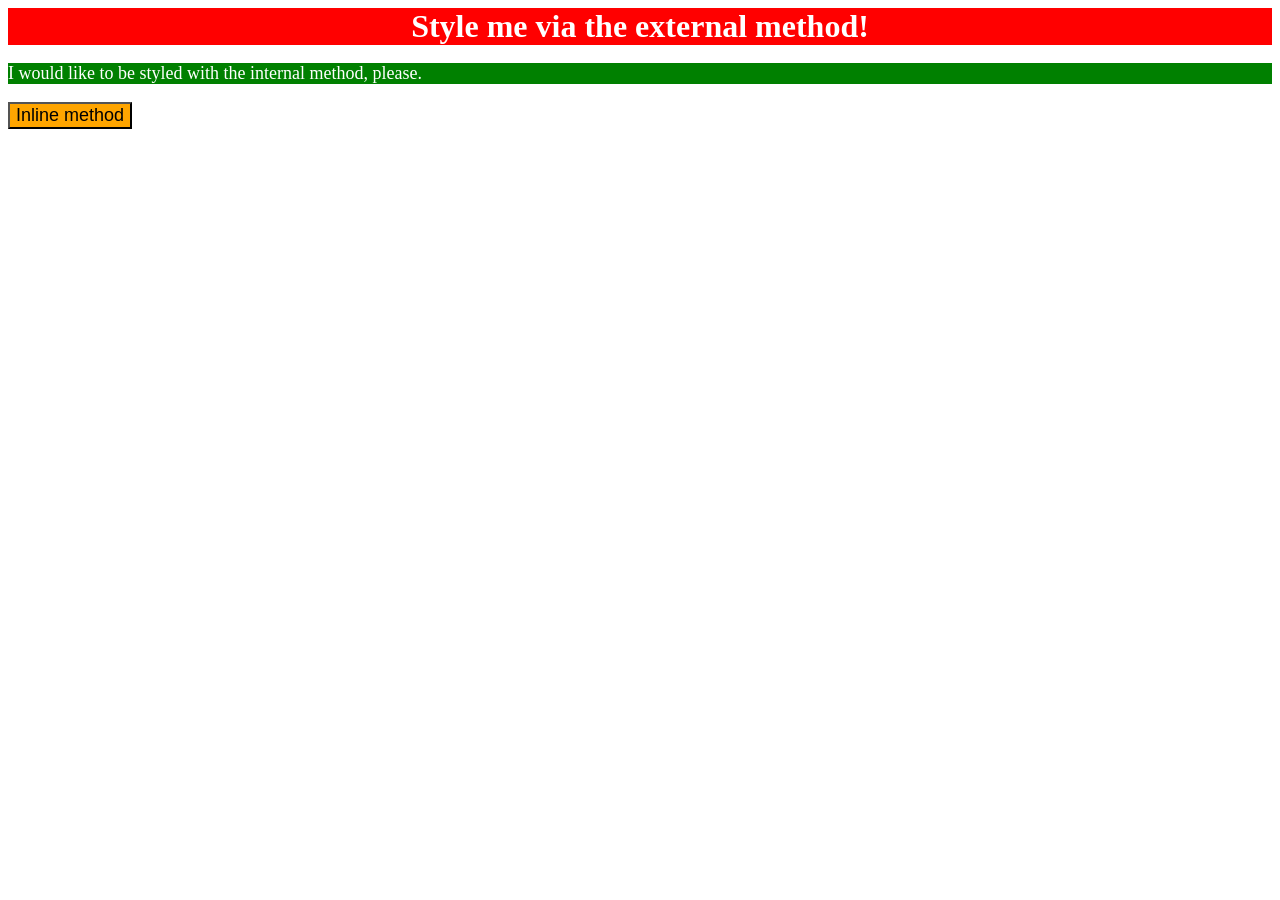
<file: HTML&CSS/css-practice/practice-1/index.html>
<!DOCTYPE html>
<html lang="en">
<head>
    <meta charset="UTF-8">
    <title>different-css-usage</title>
    <link rel="stylesheet" href="style.css">
    <style>
        p {
            background-color: green;
            color: white;
            font-size: 18px;
        }
    </style>
</head>
<body>
    <div>Style me via the external method!</div>
    <p>I would like to be styled with the internal method, please.</p>
    <button style="background-color: orange; font-size: 18px">Inline method</button>
</body>
</html>
</file>
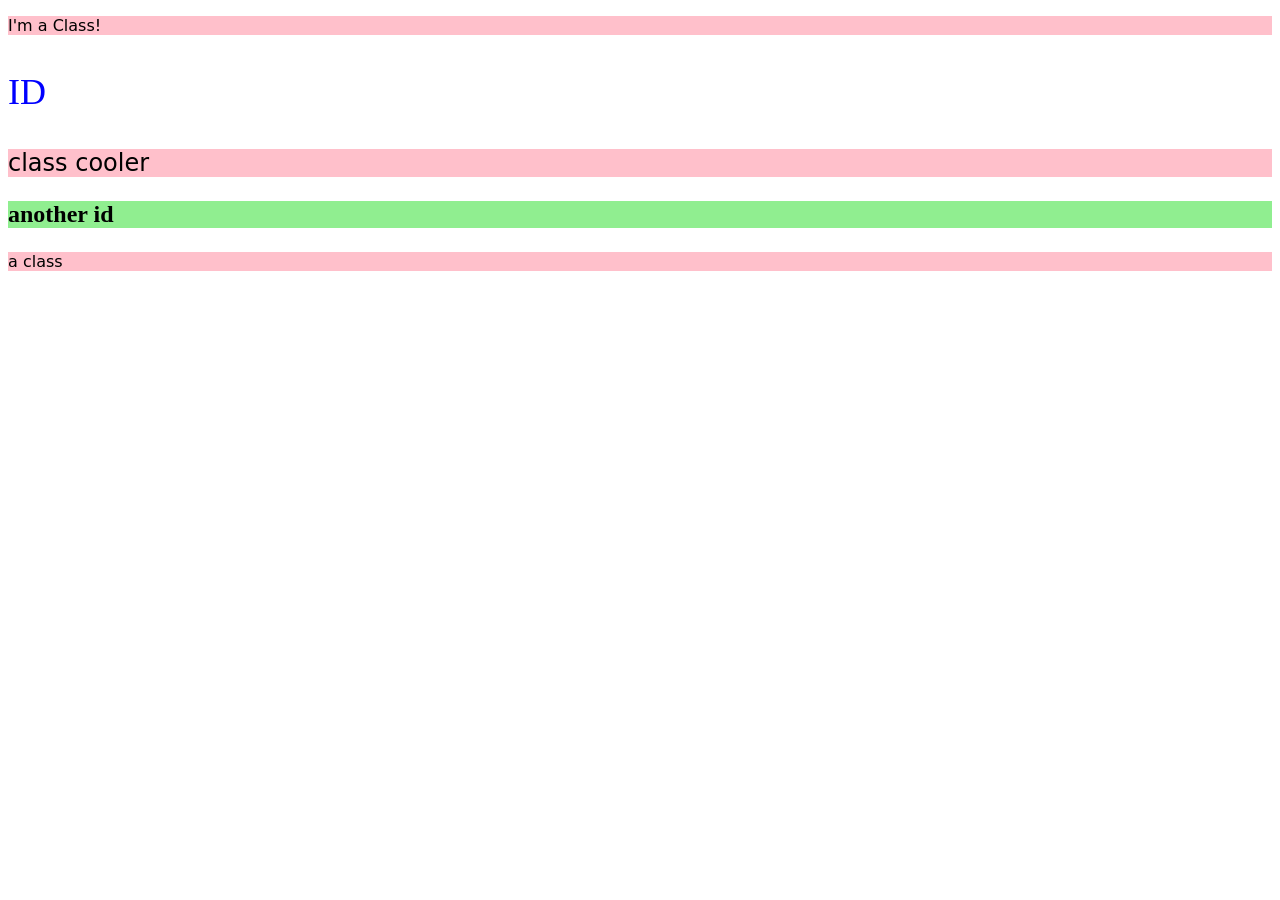
<file: HTML&CSS/css-practice/practice-2/index.html>
<!DOCTYPE html>
<html lang="en">
<head>
    <meta charset="UTF-8">
    <title>classes & id</title>
    <link rel="stylesheet" href="style.css">
</head>
<body>
    <p class="cool-class">I'm a Class!</p>
    <p id="an-id">ID</p>
    <p class="cool-class adjust-font-size">class cooler</p>
    <p id="another-id">another id</p>
    <p class="cool-class">a class</p>
</body>
</html>
</file>
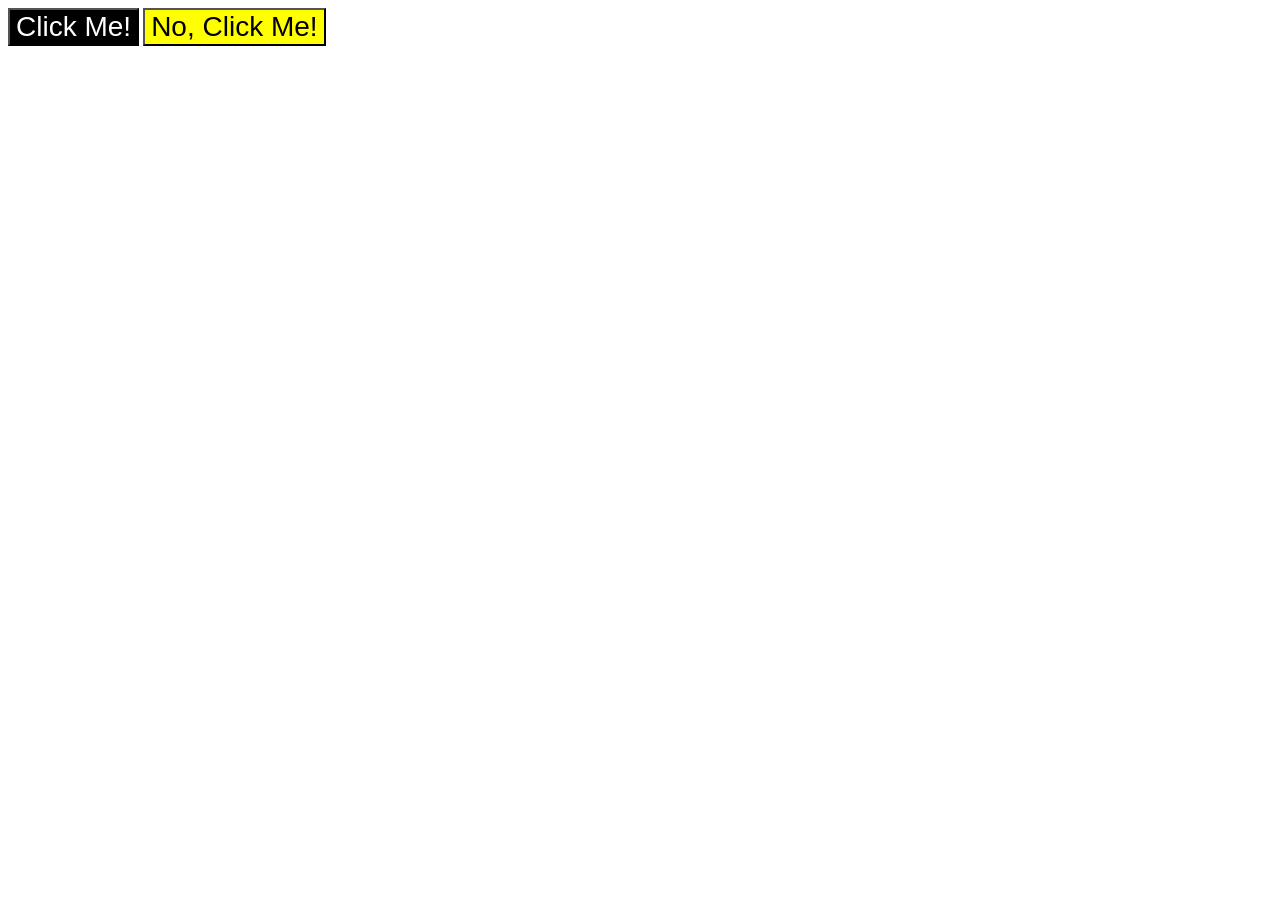
<file: HTML&CSS/css-practice/practice-3/index.html>
<!DOCTYPE html>
<html lang="en">
<head>
    <meta charset="UTF-8">
    <title>grouping-css</title>
    <link rel="stylesheet" href="style.css">
</head>
<body>
    <button class="first">Click Me!</button>
    <button class="second">No, Click Me!</button>
</body>
</html>
</file>
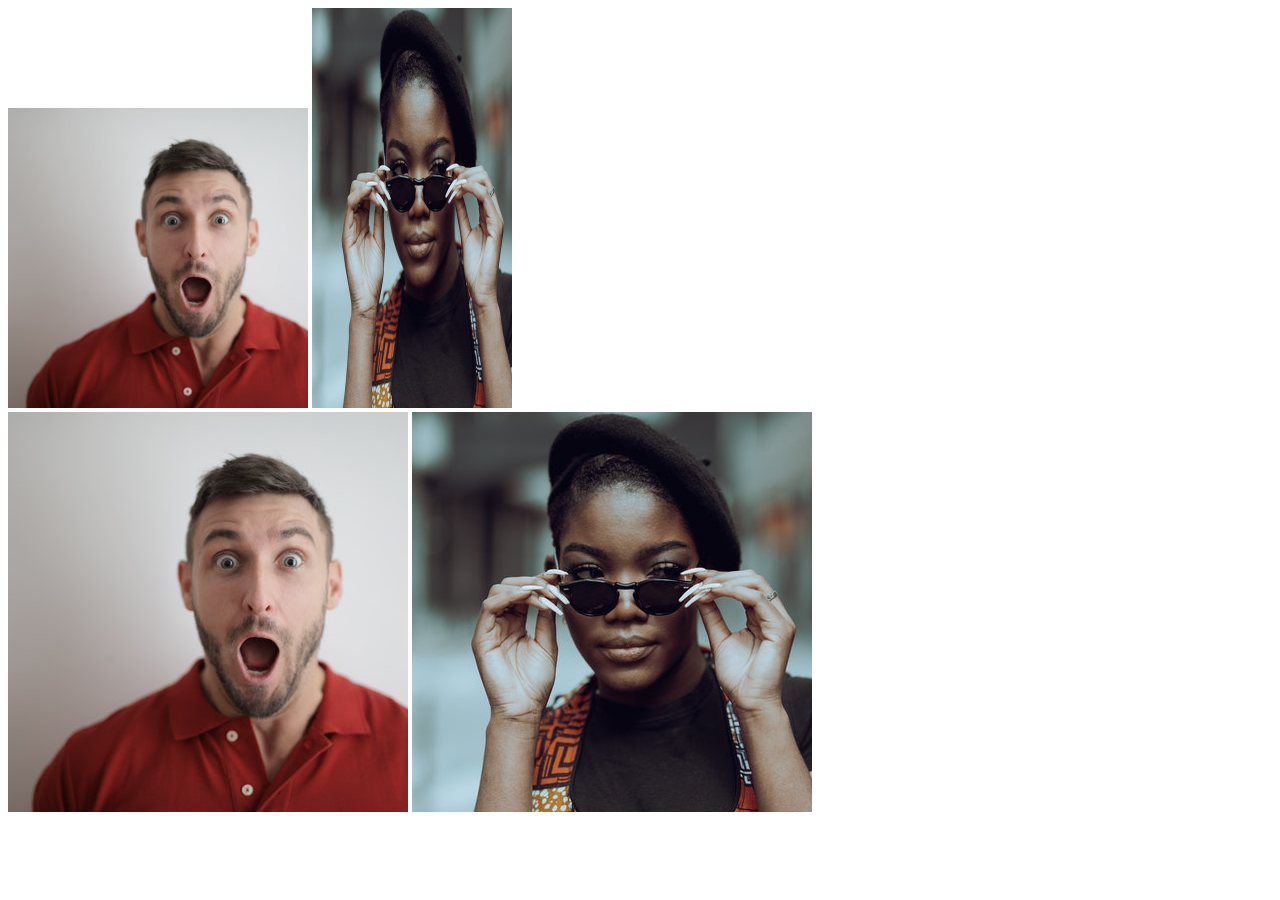
<file: HTML&CSS/css-practice/practice-4/index.html>
<!DOCTYPE html>
<html lang="en">
<head>
    <meta charset="UTF-8">
    <title>chaining-selectors</title>
    <link rel="stylesheet" href="style.css">
</head>
<body>
    <div>
        <img class="avatar proportioned" src="./pexels-andrea-piacquadio-3777931.jpg" alt="man">
        <img class="avatar distorted" src="./pexels-katho-mutodo-8434791.jpg" alt="woman">
    </div>
    <div>
        <img class="original proportioned" src="./pexels-andrea-piacquadio-3777931.jpg" alt="man">
        <img class="original distorted" src="./pexels-katho-mutodo-8434791.jpg" alt="woman">
    </div>
</body>
</html>
</file>
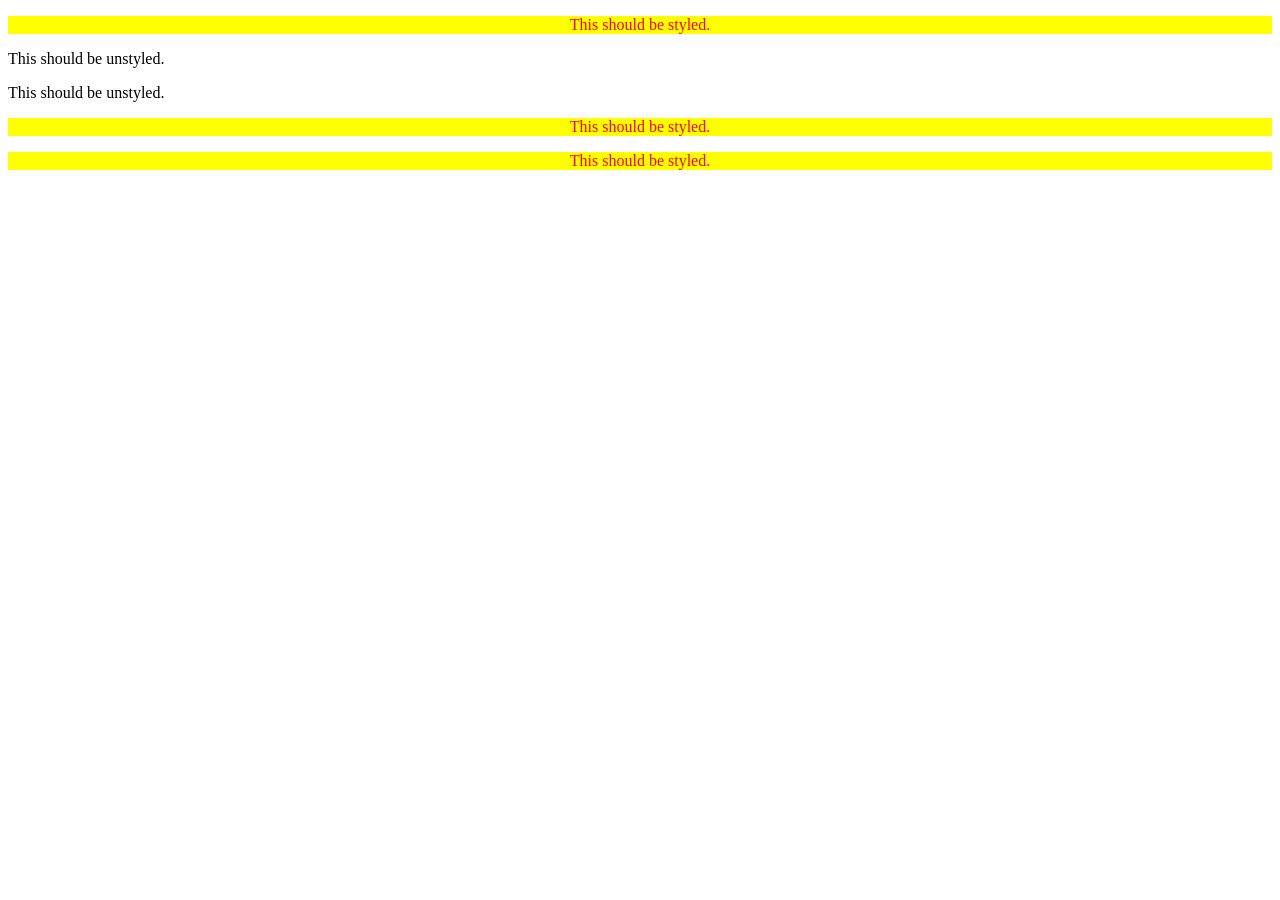
<file: HTML&CSS/css-practice/practice-5/index.html>
<!DOCTYPE html>
<html lang="en">
<head>
    <meta charset="UTF-8">
    <title>descendant-combinator</title>
    <link rel="stylesheet" href="style.css">
</head>
<body>
    <div>
        <p>This should be styled.</p>
    </div>
    <p>This should be unstyled.</p>
    <p>This should be unstyled.</p>
    <div>
        <p>This should be styled.</p>
        <p>This should be styled.</p>
    </div>
</body>
</html>
</file>
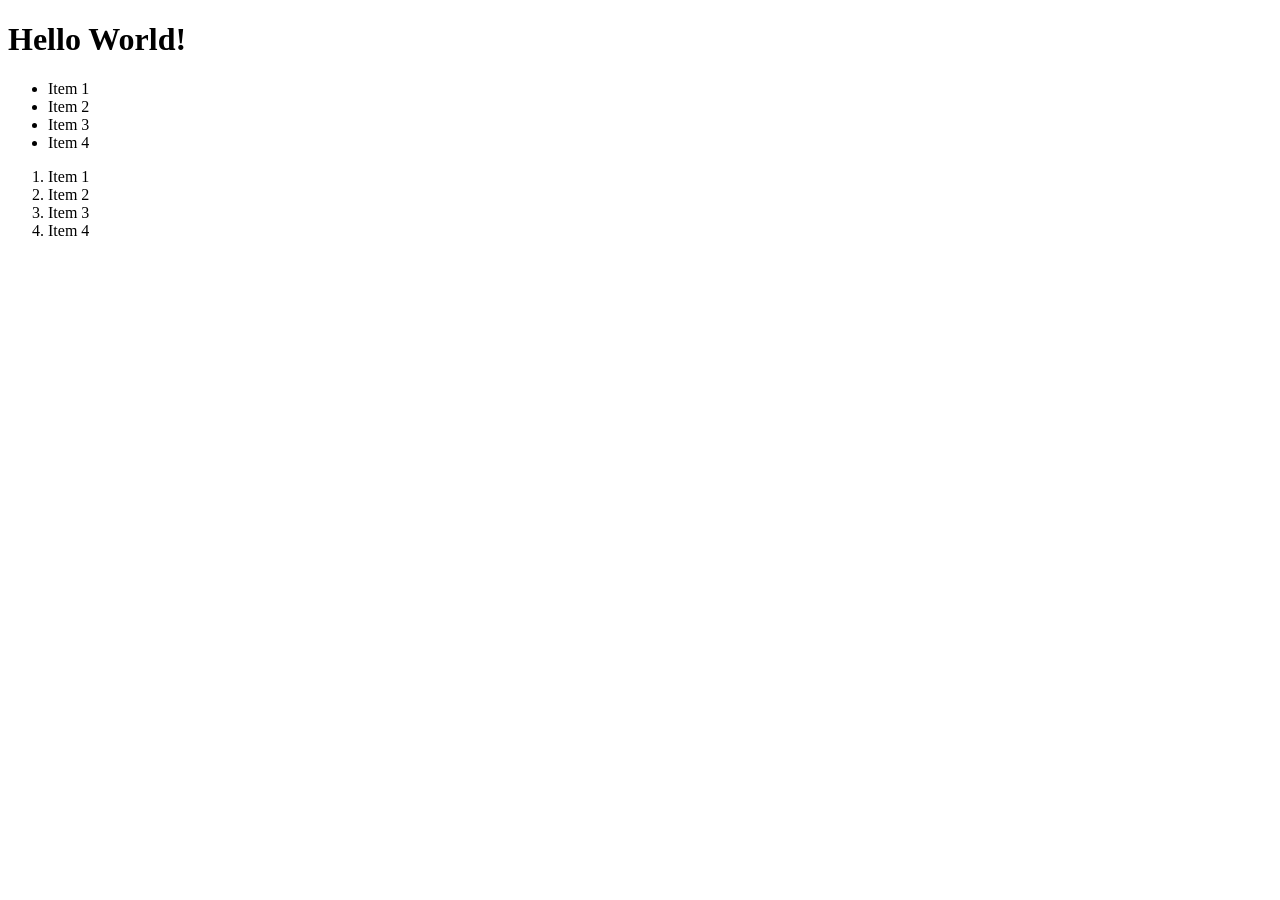
<file: HTML&CSS/html-boilerplate/main/index.html>
<!DOCTYPE html>
<html lang="en">
<head>
    <meta charset="UTF-8">
    <title>html-boilerplate-practice</title>
</head>
<body>
    <h1>Hello World!</h1>
    <ul>
        <li>Item 1</li>
        <li>Item 2</li>
        <li>Item 3</li>
        <li>Item 4</li>
    </ul>
    <ol>
        <li>Item 1</li>
        <li>Item 2</li>
        <li>Item 3</li>
        <li>Item 4</li>
    </ol>

</body>
</html>
</file>
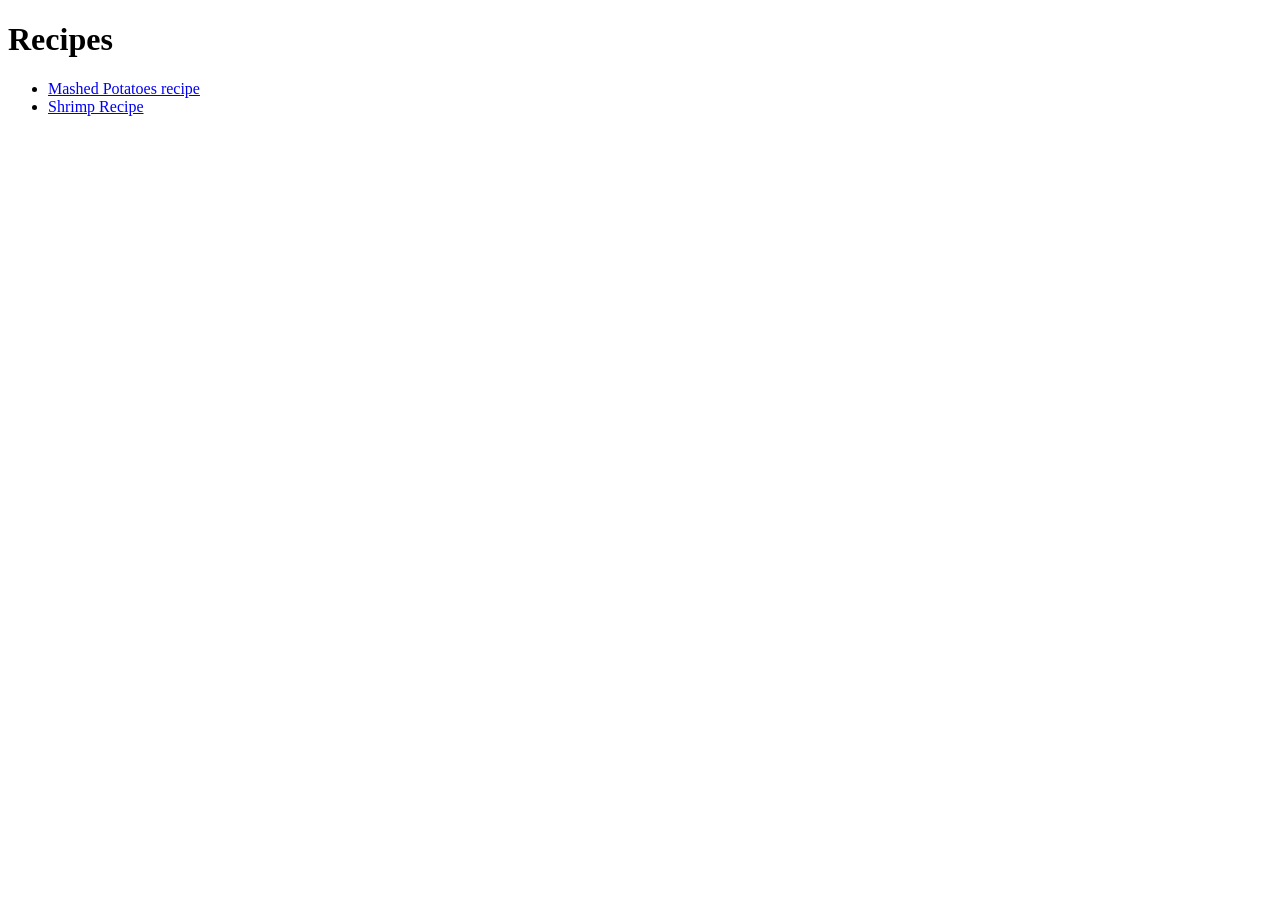
<file: HTML&CSS/recipe-project/recipe-website/index.html>
<!DOCTYPE html>
<html lang="en">
<head>
    <meta charset="UTF-8">
    <title>Recipe Website</title>
</head>
<body>
    <h1>Recipes</h1>
    <ul>
        <li><a href="./recipes/potatoes.html">Mashed Potatoes recipe</a></li>
        <li><a href="./recipes/bbqshrimp.html">Shrimp Recipe</a></li>
    </ul>
</body>
</html>
</file>
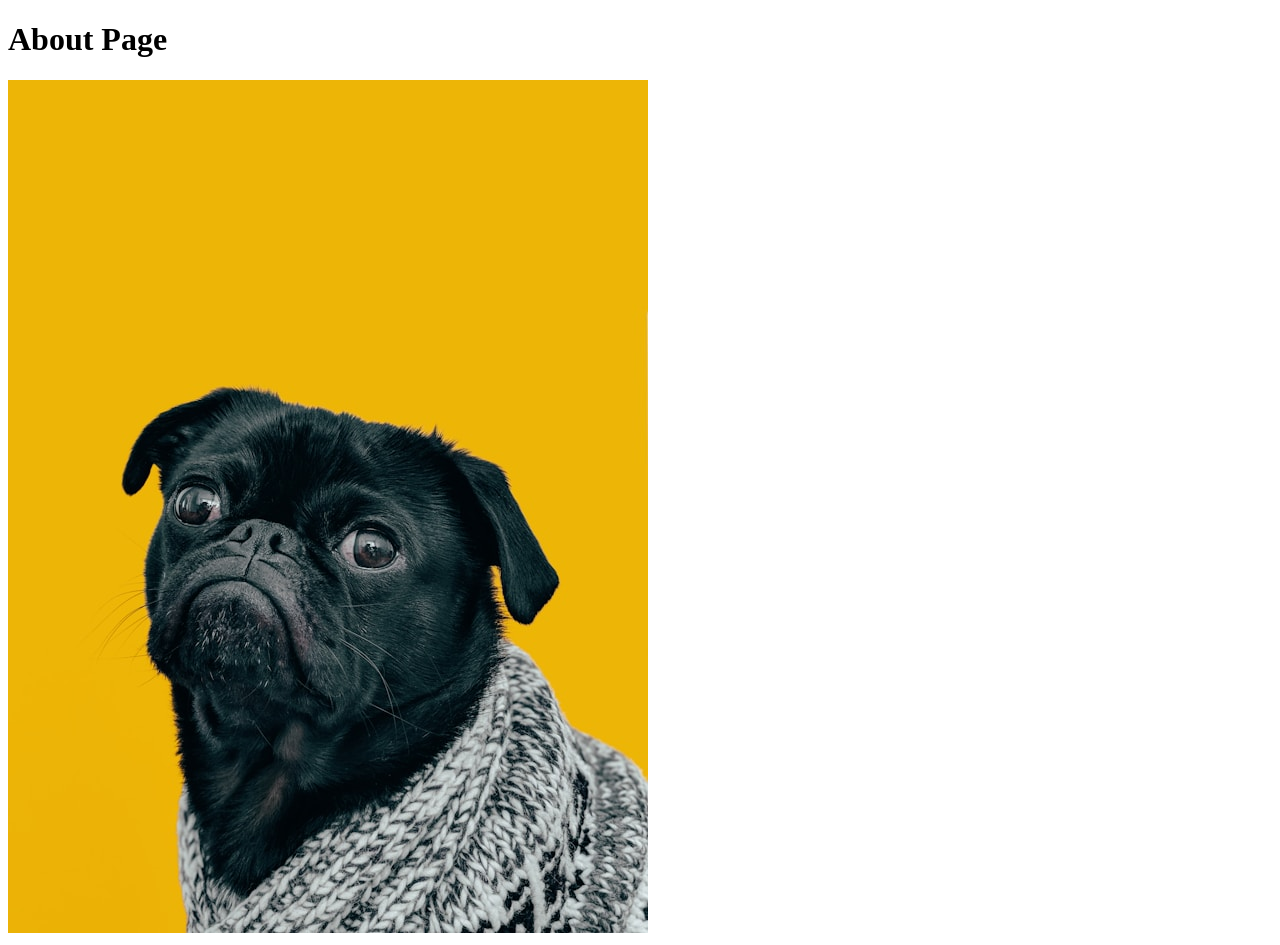
<file: HTML&CSS/odin-links-and-images/main/pages/about.html>
<!DOCTYPE html>
<html lang="en">
<head>
    <meta charset="UTF-8">
    <title>Image&Link2</title>
</head>
<body>
    <h1>About Page</h1>
    <img src="../images/dog.jpg" alt="A dog" height="853" width="640">
</body>
</html>
</file>
<file: HTML&CSS/css-practice/practice-1/style.css>
div {
    background-color: red;
    color: white;
    font-size: 32px;
    text-align: center ;
    font-weight: bold;
}
</file>
<file: HTML&CSS/css-practice/practice-2/style.css>
.cool-class {
    background-color: pink;
    font-family: Verdana, "DejaVu Sans", sans-serif;
}

#an-id {
    color: blue;
    font-size: 36px;
}

.adjust-font-size {
    font-size: 24px;
}

#another-id {
    background-color: lightgreen;
    font-size: 24px;
    font-weight: bold;
}
</file>
<file: HTML&CSS/css-practice/practice-3/style.css>
.first,
.second {
    font-size: 28px;
    font-family: Helvetica, "Times New Roman", sans-serif;
}

.first {
    background-color: black;
    color: white;
}

.second {
    background-color: yellow;
}
</file>
<file: HTML&CSS/css-practice/practice-4/style.css>
.avatar.proportioned {
    width:300px;
    height:auto;
}

.avatar.distorted {
    width:200px;
    height:400px;
}
</file>
<file: HTML&CSS/css-practice/practice-5/style.css>
div p {
    background-color:yellow;
    color:red;
    text-align:center;
}
</file>
